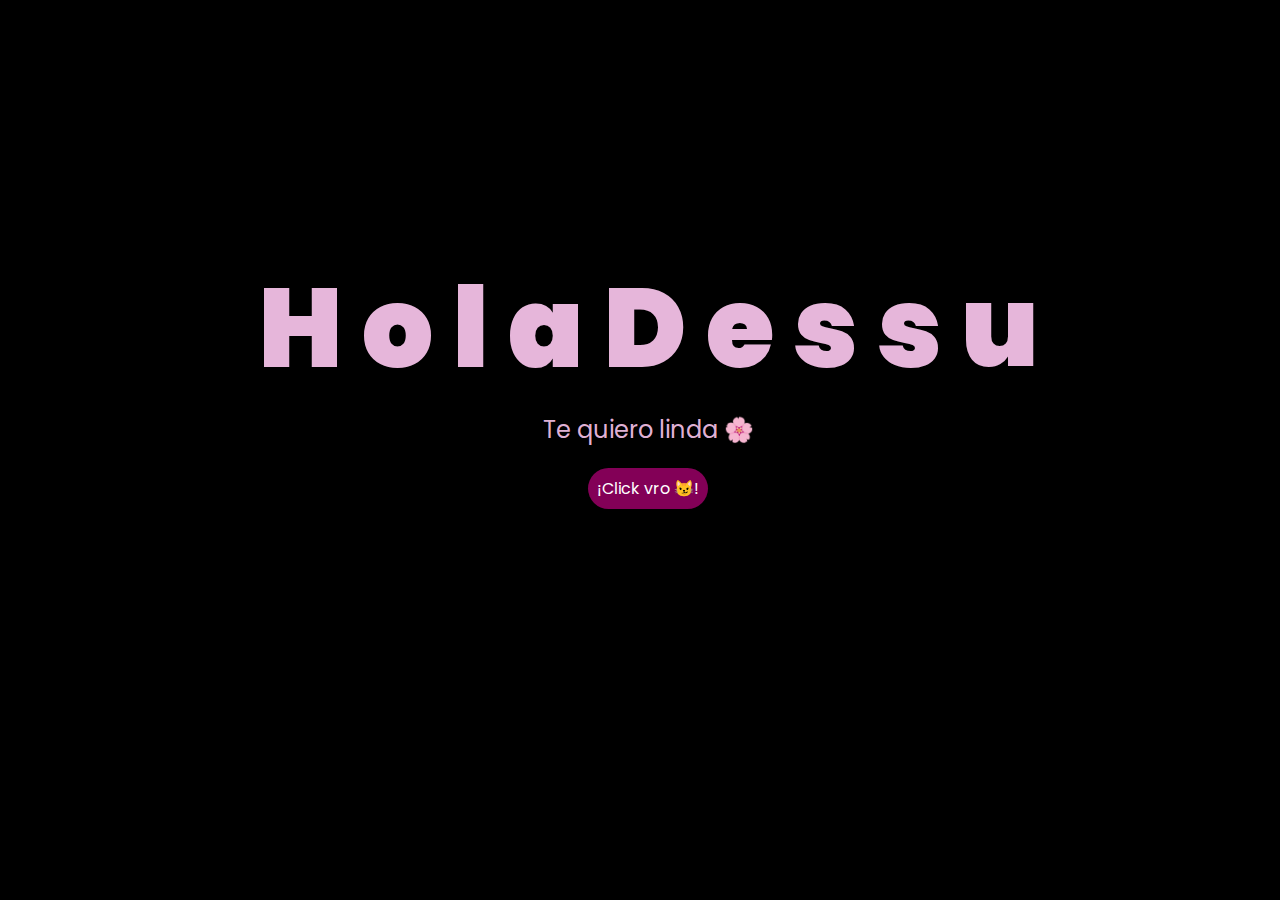
<file: index.html>
<!DOCTYPE html>
<html lang="es">

<head>
    <meta charset="UTF-8">
    <meta http-equiv="X-UA-Compatible" content="IE=edge">
    <meta name="viewport" content="width=device-width, initial-scale=1.0">
    <link rel="stylesheet" href="style.css">
    <link rel="icon" href= "stu.png" type="image/x-icon">
    <title>Trolina</title>
</head>

<body>
    <div class="greetings">
        <span>H</span>
        <span>o</span>
        <span>l</span>
        <span>a</span>
        <span>D</span>
        <span>e</span>
        <span>s</span>
        <span>s</span>
        <span>u</span>

    </div>
    <div class="description">
        <span> Te quiero linda 🌸</span>
    </div>
    <div class="button">
        <button class="botones">
            <a href="flower.html" style="color: #fff;">¡Click vro 😼!</a>
        </button>
    </div>

</body>

</html>
</file>
<file: style.css>
@import url('https://fonts.googleapis.com/css2?family=Poppins:ital,wght@0,500;1,900&display=swap');
*{
    font-family: 'Poppins',cursive;
}
body{
    color: rgba(238, 189, 226, 0.966);
    width: 100%;
    height: 82vh;
    display: flex;
    flex-direction: column;
    align-items: center;
    justify-content: center;
    background-color: black;
    /* padding-top: -30; */
}

.botones{
    padding: 9px;
    border-radius: 80px;
    background-color: transparent;
    border: none;
}

.botones a{
    background-color: #830057;
    padding: 9px;
    border-radius: 80px;
    -webkit-border-radius: 80px;
    -moz-border-radius: 80px;
    -ms-border-radius: 80px;
    -o-border-radius: 80px;

}

.botones a:focus{
    background-color: rgb(151, 44, 116);
}

.greetings{
    font-size: 7rem;
    font-weight: 900;
}
.greetings > span{
    animation: glow 2.5s ease-in-out infinite;
}
@keyframes glow{
    0%, 100%{
        color: #ffe4fd;
        text-shadow: 0 0 12px #ffb4ec, 0 0 50px #d639a2, 0 0 100px #d639af;
    }
    10%, 90%{
        color: #111;
        text-shadow: none;
    }
}
.greetings > span:nth-child(1) { animation-delay: 0s;   }
.greetings > span:nth-child(2) { animation-delay: 0.2s; }
.greetings > span:nth-child(3) { animation-delay: 0.4s; }
.greetings > span:nth-child(4) { animation-delay: 0.6s; }
.greetings > span:nth-child(5) { animation-delay: 0.8s; }
.greetings > span:nth-child(6) { animation-delay: 1.0s; }
.greetings > span:nth-child(7) { animation-delay: 1.2s; }
.greetings > span:nth-child(8) { animation-delay: 1.4s; }
.greetings > span:nth-child(9) { animation-delay: 1.6s; }


.description{
    font-size: 1.5rem;
    margin-bottom: 20px;
}

.button a{
    text-decoration: none;
    font-size: 1rem;
    color: #111;
}

@media screen and (max-width:574px){
    .greetings{
        display: block;
        font-size: 4rem;
        font-weight: 800;
        text-align: center;
    }
    .description{
        font-size: 2rem;
    }
    
    .button a{
        font-size: 1rem;
    }
}
</file>
